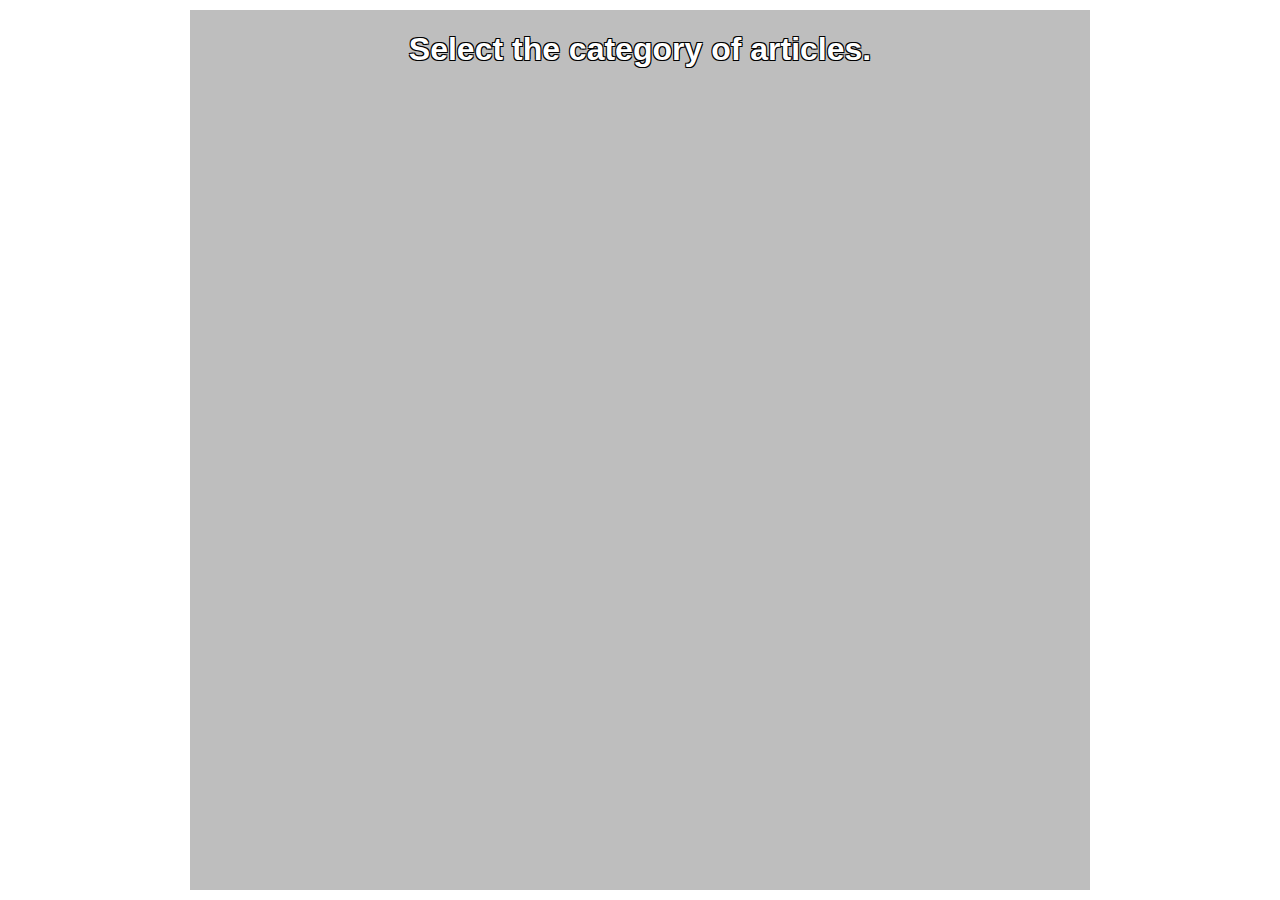
<file: index.html>
<!DOCTYPE html>
<html lang="en">
<head>
    <meta charset="UTF-8">
    <meta name="viewport" content="width=device-width, initial-scale=1.0">
    <link rel="stylesheet" href="index.css">
    <title>API test</title>
</head>
<body>
    <div class="centerwrapper">
        <div id="mainwrapper">
            <h1 class="center">Select the category of articles.</h1>
        </div>
    </div>
    <script src="https://code.jquery.com/jquery-3.7.1.js"></script>
    <script src="script.js"></script>
</body>
</html>
</file>
<file: index.css>
body{
    background-image: url("https://i.pinimg.com/originals/11/b6/76/11b6769c8f2ea91b25fa0bb10bcaf4ab.jpg");
    margin: 0px;
    background-repeat: no-repeat;
    background-size: cover;
    image-rendering: pixelated;
    background-position: center;
    width: 100%;
    height: 100%;
    background-attachment: fixed;
    color: white;
    font-family: Roboto, sans-serif, Arial;
    text-shadow: -1px -1px 0 #000, 1px -1px 0 #000, -1px 1px 0 #000, 1px 1px 0 #000;
}

.center{
    text-align: center;
}

#mainwrapper{
    width: 900px;
    max-width: 95%;
    background-color: #00000041;
    margin: 10px;
    flex-direction: column;
}

.centerwrapper{
    display: flex;
    justify-content: center;
    height: 100dvh;
    width: 100vw;
}

.selectcategory{
    display: block;
}

.selectcategory{
    background-color: rgb(66, 169, 243);
    color: white;
    text-decoration: none;
    cursor: pointer;
    text-align: center;
    border-radius: 15px;
    padding-top: 10px;
    padding-bottom: 10px;
    margin-top: 5px;
    margin-bottom: 5px;
    font-size: 2rem;
    border: white 5px solid;
}

.selectcategory:hover{
    text-decoration: underline;
    background-color: rgb(47, 151, 224);
}

.articleswrapper{
    display: flex;
    flex-wrap: wrap;
}

.article{
    background-color: #cedff0;
    margin: 10px;
    text-align: center;
    border: 3px white solid;
    border-radius: 10px;
    display: flex;
    flex-direction: column;
}

@media (orientation: landscape){
    @media screen and (min-width: 1114px){
        .article{
            flex: 0 0 calc(20% - 26px);
        }
    }
}

@media (orientation: landscape){
    @media screen and (max-width: 1114px){
    .article{
        flex: 0 0 calc(25% - 26px);
    }
    }
}


@media (orientation: landscape){
    @media screen and (max-width: 890px) {
        .article{
            flex: 0 0 calc(33.33% - 26px);
        }
    }
}



@media (orientation: portrait){
    .article{
        flex: 0 0 calc(100% - 26px);
    }
}

.articlelink:hover{
    text-decoration: underline;
}

.articlelink{
    color: rgb(49 145 213);
    font-size: 1.25rem;
    text-shadow: -1px -1px 0 #FFF, 1px -1px 0 #FFF, -1px 1px 0 #FFF, 1px 1px 0 #FFF;
    text-decoration: none;
    font-weight: 700;
}

.articleimg{
    aspect-ratio: 5/3;
    width: 100%;
    border-radius: 5px;
}

.articlesource{
    margin: auto;
    font-size: 1rem;
}

.imgwrapper{
    flex-grow: 1;
    display: flex;
    flex-direction: column-reverse;
}
</file>
